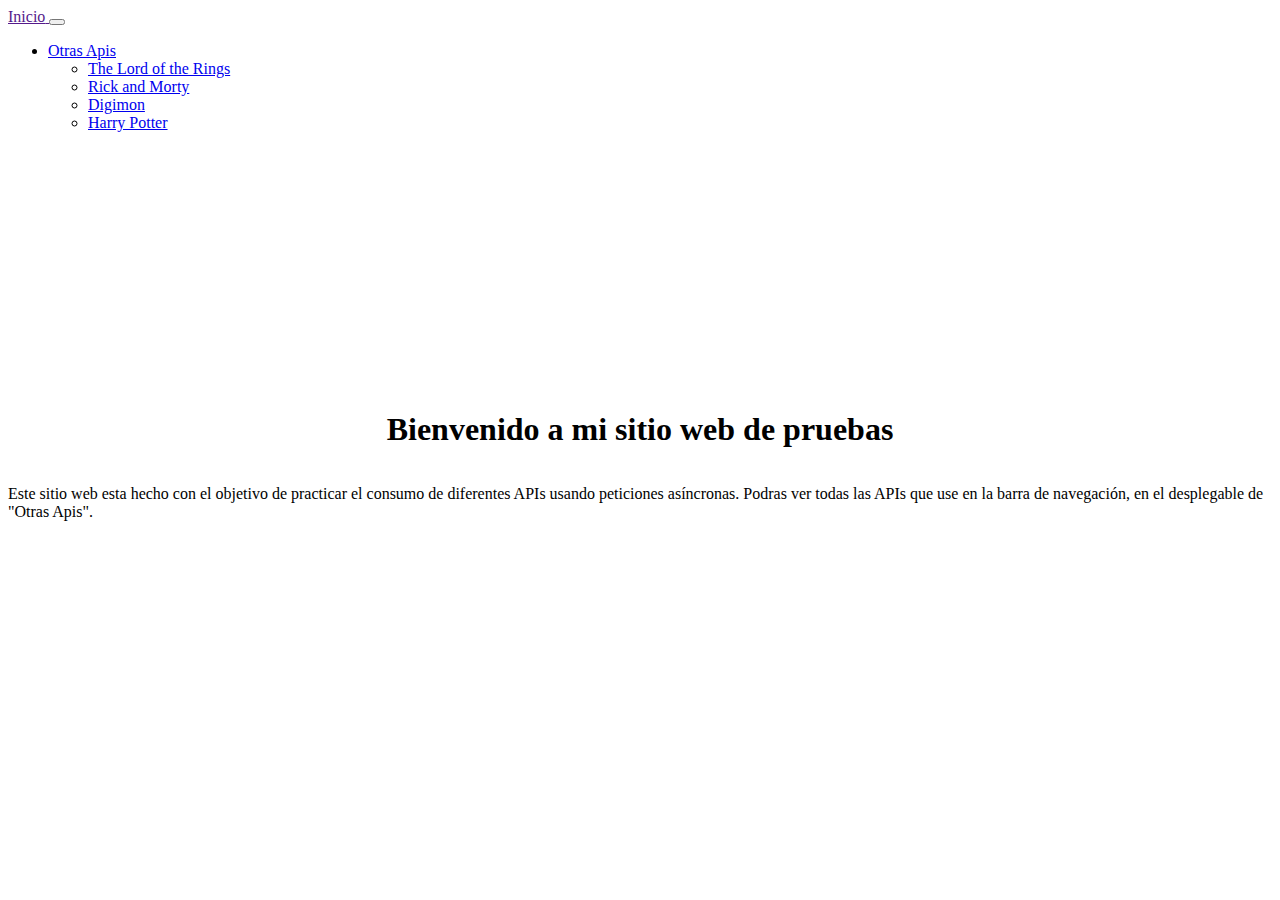
<file: index.html>
<!doctype html>
<html lang="es">

<head>
    <title>Sitio web | APIs</title>
    <!-- Required meta tags -->
    <meta charset="utf-8">
    <meta name="viewport" content="width=device-width, initial-scale=1">

    <!-- Bootstrap CSS -->
    <link href="https://cdn.jsdelivr.net/npm/bootstrap@5.1.3/dist/css/bootstrap.min.css" rel="stylesheet"
        integrity="sha384-1BmE4kWBq78iYhFldvKuhfTAU6auU8tT94WrHftjDbrCEXSU1oBoqyl2QvZ6jIW3" crossorigin="anonymous">

    <style>
        main{
            display: flex;
            flex-direction: column;
            justify-content: center;
            align-items: center;
            height: 70vh;
        }
        #nav_container__a span{
            font-size: 1em;
        }
    </style>

</head>

<body>

    <nav class="navbar navbar-expand-md navbar-light bg-light shadow-sm">
        <div class="container">
            <a class="navbar-brand " href="" id="nav_container__a" >
                <span class="display-6">Inicio</span>
            </a>
            <button class="navbar-toggler" type="button" data-bs-toggle="collapse"
                data-bs-target="#navbarSupportedContent" aria-controls="navbarSupportedContent" aria-expanded="false"
                aria-label="Toggle navigation">
                <span class="navbar-toggler-icon"></span>
            </button>
            <div class="collapse navbar-collapse" id="navbarSupportedContent">
                <ul class="navbar-nav ms-auto mb-2 mb-lg-0">
                    <li class="nav-item dropdown">
                        <a class="nav-link dropdown-toggle " href="#" id="navbarDropdown" role="button"
                            data-bs-toggle="dropdown" aria-expanded="false">Otras Apis </a>
                        <ul class="dropdown-menu" aria-labelledby="navbarDropdown">
                            <li><a class="dropdown-item" href="pages/theLordOfTheKings.html">The Lord of the Rings</a></li>
                            <li><a class="dropdown-item" href="pages/rickAndMorty.html">Rick and Morty</a></li>
                            <li><a class="dropdown-item" href="pages/digimon.html">Digimon</a></li>
                            <li><a class="dropdown-item" href="pages/harryPotter.html">Harry Potter</a></li>
                        </ul>
                    </li>
                </ul>
            </div>
        </div>
    </nav>

    <main class="container text-center">

            <h1 class="display-5 mb-3">Bienvenido a mi sitio web de pruebas</h1>

            <p class="w-75">Este sitio web esta hecho con el objetivo de practicar el consumo de diferentes APIs usando peticiones asíncronas. Podras ver todas las APIs que use en la barra de navegación, en el desplegable de "Otras Apis".</p>

    </main>


    <!-- Bootstrap Bundle with Popper -->
    <script src="https://cdn.jsdelivr.net/npm/bootstrap@5.1.3/dist/js/bootstrap.bundle.min.js"
        integrity="sha384-ka7Sk0Gln4gmtz2MlQnikT1wXgYsOg+OMhuP+IlRH9sENBO0LRn5q+8nbTov4+1p"
        crossorigin="anonymous"></script>
</body>

</html>
</file>
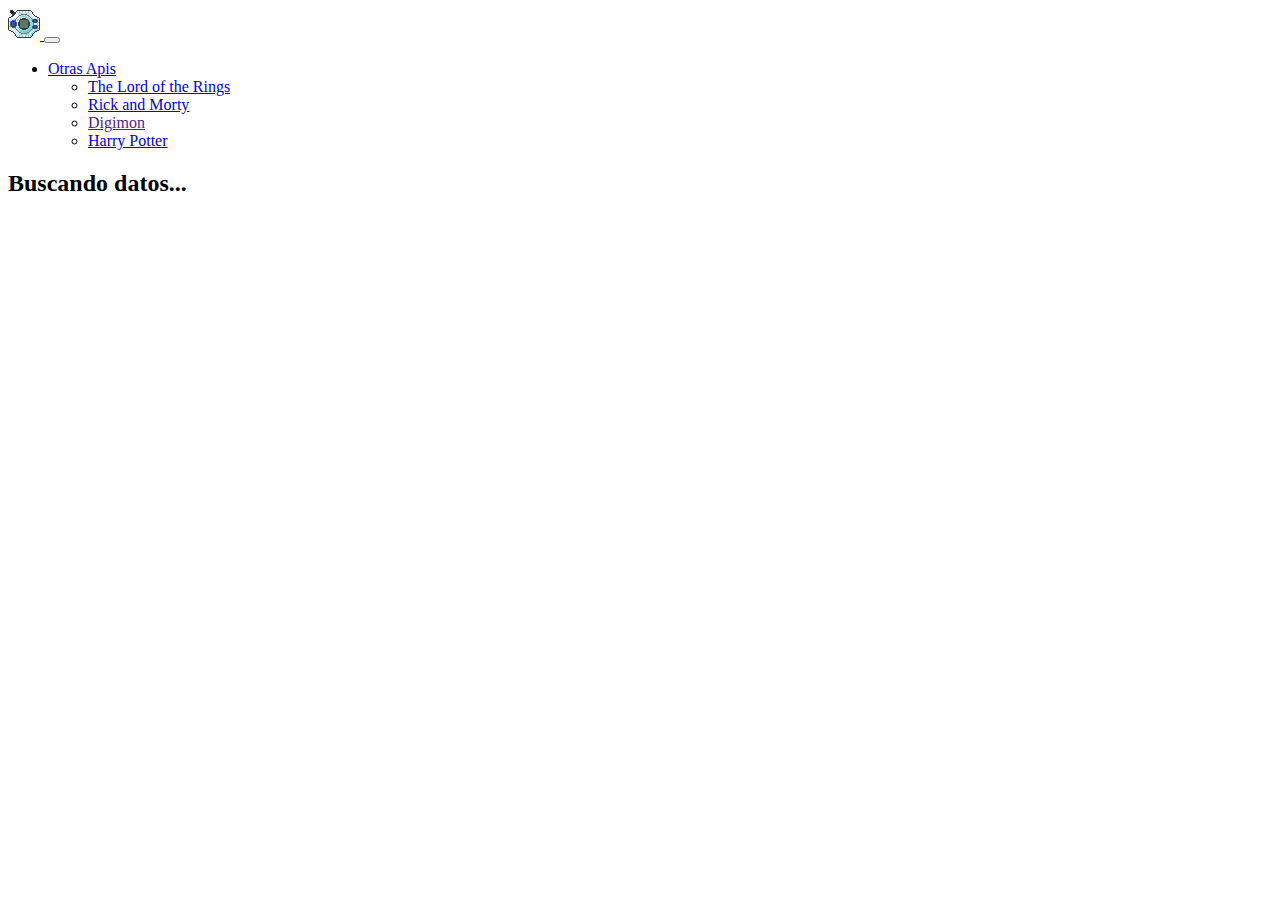
<file: pages/digimon.html>
<!doctype html>
<html lang="es">

<head>
    <title>The Lord of the Rings | Peliculas</title>
    <!-- Icon -->
    <link rel="shorcut icon" href="../resources/Digimon_icon.x-ico">
    <!-- Required meta tags -->
    <meta charset="utf-8">
    <meta name="viewport" content="width=device-width, initial-scale=1">

    <!-- Bootstrap CSS -->
    <link href="https://cdn.jsdelivr.net/npm/bootstrap@5.1.3/dist/css/bootstrap.min.css" rel="stylesheet"
        integrity="sha384-1BmE4kWBq78iYhFldvKuhfTAU6auU8tT94WrHftjDbrCEXSU1oBoqyl2QvZ6jIW3" crossorigin="anonymous">

    <style>
        h3{
            font-size: 1.8em;
        }
        .card-body{
            text-align: center;
        }
        .card-body p{
            font-style: italic;
        }
    </style>
</head>

<body>

    <nav class="navbar navbar-expand-md navbar-light bg-light shadow-sm">
        <div class="container">
            <a class="navbar-brand" href="../index.html" id="nav__container__a">
                <img src="../resources/Digimon_icon.x-ico" alt="Digimon">
            </a>
            <button class="navbar-toggler" type="button" data-bs-toggle="collapse"
                data-bs-target="#navbarSupportedContent" aria-controls="navbarSupportedContent" aria-expanded="false"
                aria-label="Toggle navigation">
                <span class="navbar-toggler-icon"></span>
            </button>
            <div class="collapse navbar-collapse" id="navbarSupportedContent">
                <ul class="navbar-nav ms-auto mb-2 mb-lg-0">
                    <li class="nav-item dropdown">
                        <a class="nav-link dropdown-toggle " href="#" id="navbarDropdown" role="button"
                            data-bs-toggle="dropdown" aria-expanded="false">Otras Apis </a>
                        <ul class="dropdown-menu" aria-labelledby="navbarDropdown">
                            <li><a class="dropdown-item" href="./theLordOfTheKings.html">The Lord of the Rings</a></li>
                            <li><a class="dropdown-item" href="./rickAndMorty.html">Rick and Morty</a></li>
                            <li><a class="dropdown-item" href="">Digimon</a></li>
                            <li><a class="dropdown-item" href="./harryPotter.html">Harry Potter</a></li>
                        </ul>
                    </li>
                </ul>
            </div>
        </div>
    </nav>

    <main class="my-4 container">
        <h2 class="display-4 text-center my-4" id="title_digimon">Buscando datos...</h2>

        <!-- Content -->
        <div id="content_digimon" class="row row-cols-2 row-cols-md-3 row-cols-lg-4 g-4"></div>

    </main>


    <!-- Bootstrap Bundle with Popper -->
    <script src="https://cdn.jsdelivr.net/npm/bootstrap@5.1.3/dist/js/bootstrap.bundle.min.js"
        integrity="sha384-ka7Sk0Gln4gmtz2MlQnikT1wXgYsOg+OMhuP+IlRH9sENBO0LRn5q+8nbTov4+1p"
        crossorigin="anonymous"></script>

    <!-- My JavaScript -->
    <script src="../assets/javascript/digimon.js"></script>

</body>

</html>
</file>
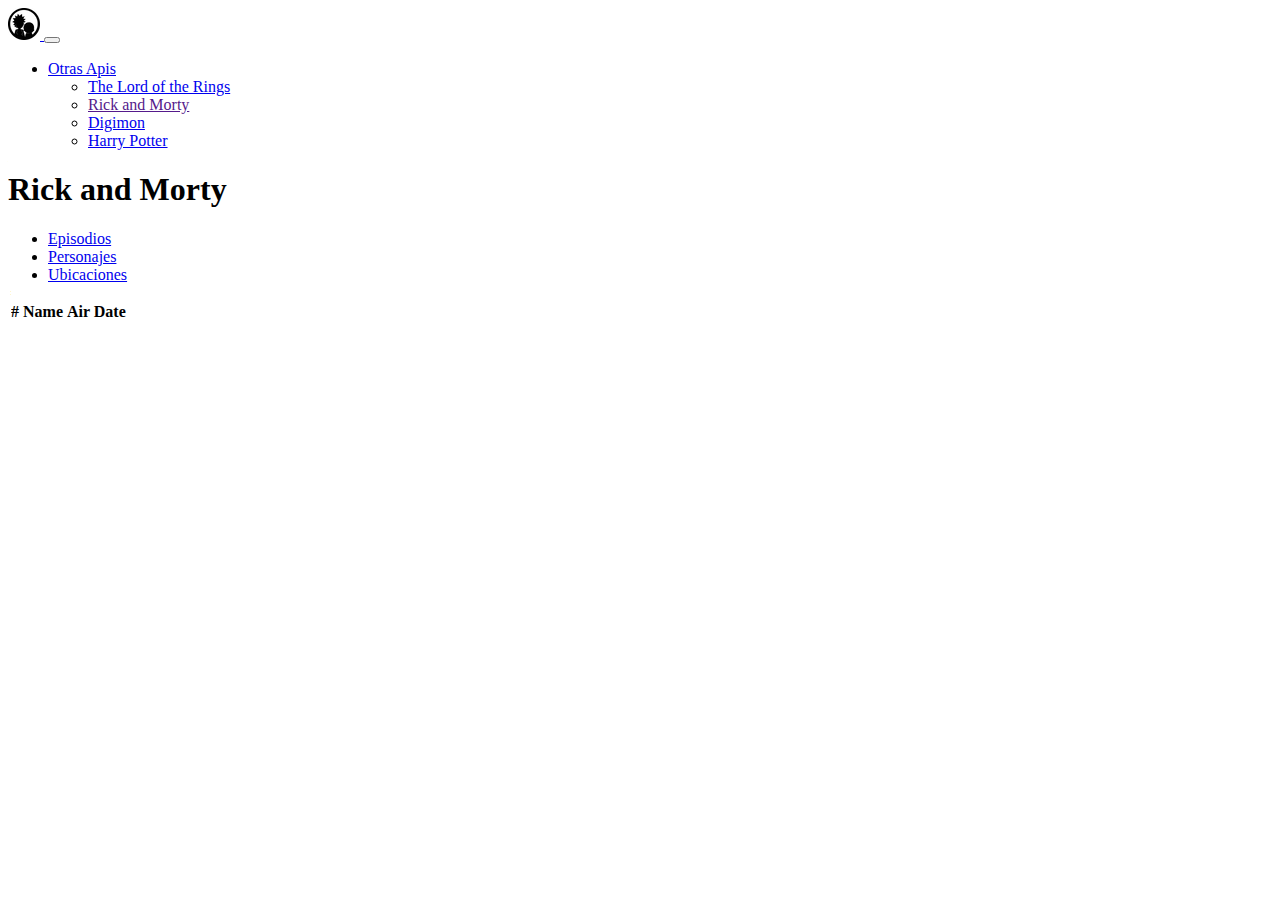
<file: pages/rickAndMorty.html>
<!doctype html>
<html lang="es">

<head>
    <title>Rick and Morty | Serie</title>
    <link rel="icon" href="../resources/icon-Rick_and_Morty-32x32.png">
    <!-- Required meta tags -->
    <meta charset="utf-8">
    <meta name="viewport" content="width=device-width, initial-scale=1">

    <!-- Bootstrap CSS -->
    <link href="https://cdn.jsdelivr.net/npm/bootstrap@5.1.3/dist/css/bootstrap.min.css" rel="stylesheet"
        integrity="sha384-1BmE4kWBq78iYhFldvKuhfTAU6auU8tT94WrHftjDbrCEXSU1oBoqyl2QvZ6jIW3" crossorigin="anonymous">
    
    <style>
        #content_personajes{
        display: none;
        }
        #content_ubicaciones{
        display: none;
        }
    </style>
</head>

<body>

    <nav class="navbar navbar-expand-md navbar-light bg-light shadow-sm">
        <div class="container">
            <a class="navbar-brand" href="../index.html" id="nav__container__a">
                <img src="../resources/icon-Rick_and_Morty-32x32.png" alt="">
            </a>
            <button class="navbar-toggler" type="button" data-bs-toggle="collapse"
                data-bs-target="#navbarSupportedContent" aria-controls="navbarSupportedContent" aria-expanded="false"
                aria-label="Toggle navigation">
                <span class="navbar-toggler-icon"></span>
            </button>
            <div class="collapse navbar-collapse" id="navbarSupportedContent">
                <ul class="navbar-nav ms-auto mb-2 mb-lg-0">
                    <li class="nav-item dropdown">
                        <a class="nav-link dropdown-toggle " href="#" id="navbarDropdown" role="button"
                            data-bs-toggle="dropdown" aria-expanded="false">Otras Apis </a>
                        <ul class="dropdown-menu" aria-labelledby="navbarDropdown">
                            <li><a class="dropdown-item" href="./theLordOfTheKings.html">The Lord of the Rings</a></li>
                            <li><a class="dropdown-item" href="">Rick and Morty</a></li>
                            <li><a class="dropdown-item" href="./digimon.html">Digimon</a></li>
                            <li><a class="dropdown-item" href="./harryPotter.html">Harry Potter</a></li>
                        </ul>
                    </li>
                </ul>
            </div>
        </div>
    </nav>

    <main class="my-4 container">

        <!-- Info -->
        <div id="content_info" class="border">
            <h1 class="display-5 text-center py-3 bg-light">Rick and Morty</h1>

            <!-- Nav -->
            <ul class="nav nav-tabs" id="content_nav_rickAndMorty">
                <li class="nav-item">
                    <a class="nav-link active" aria-current="page" href="#Episodios"
                        id="rickAndMorty_navItem_episodios">Episodios</a>
                </li>
                <li class="nav-item">
                    <a class="nav-link" href="#Personajes" id="rickAndMorty_navItem_personajes">Personajes<a>
                </li>
                <li class="nav-item">
                    <a class="nav-link" href="#Ubicaciones" id="rickAndMorty_navItem_ubicaciones">Ubicaciones<a>
                </li>
            </ul><!-- End Nav -->

            <!-- Episodios -->
            <div id="content_episodios" class="p-3 p-md-5 table-responsive">
                <table class="table table-bordered">
                    <thead class="table-primary">
                        <tr>
                            <th scope="col">#</th>
                            <th scope="col">Name</th>
                            <th scope="col">Air Date</th>
                        </tr>
                    </thead>
                    <tbody id="tbody_rickAndMorty">

                    </tbody>
                </table>
            </div>

            <!-- Personajes -->
            <div id="content_personajes" class="p-3 p-md-5">
                <h3 class="display-6 text-center error-request py-3" style="font-size: 1.5em;">Buscando datos...</h3>
                <div class="row row-cols-1 row-cols-md-3 row-cols-lg-4 g-4">
                </div>
            </div>

            <!-- Ubicaciones -->
            <div id="content_ubicaciones" class="p-3 p-md-5 table-responsive">
                <table class="table table-bordered">
                    <thead class="table-primary">
                        <tr>
                            <th scope="col">#</th>
                            <th scope="col">Name</th>
                            <th scope="col">Type</th>
                            <th scope="col">Dimension</th>
                        </tr>
                    </thead>
                    <tbody id="ubicaciones_tbody_rickAndMorty">
                        <tr class="text-center content_default">
                            <td colspan="4">Buscando info...</td>
                        </tr>
                    </tbody>
                </table>
            </div>
        </div>

    </main>

    <!-- Option 1: Bootstrap Bundle with Popper -->
    <script src="https://cdn.jsdelivr.net/npm/bootstrap@5.1.3/dist/js/bootstrap.bundle.min.js"
        integrity="sha384-ka7Sk0Gln4gmtz2MlQnikT1wXgYsOg+OMhuP+IlRH9sENBO0LRn5q+8nbTov4+1p"
        crossorigin="anonymous"></script>

    <script src="../assets/javascript/rickAndMorty.js"></script>
</body>

</html>
</file>
